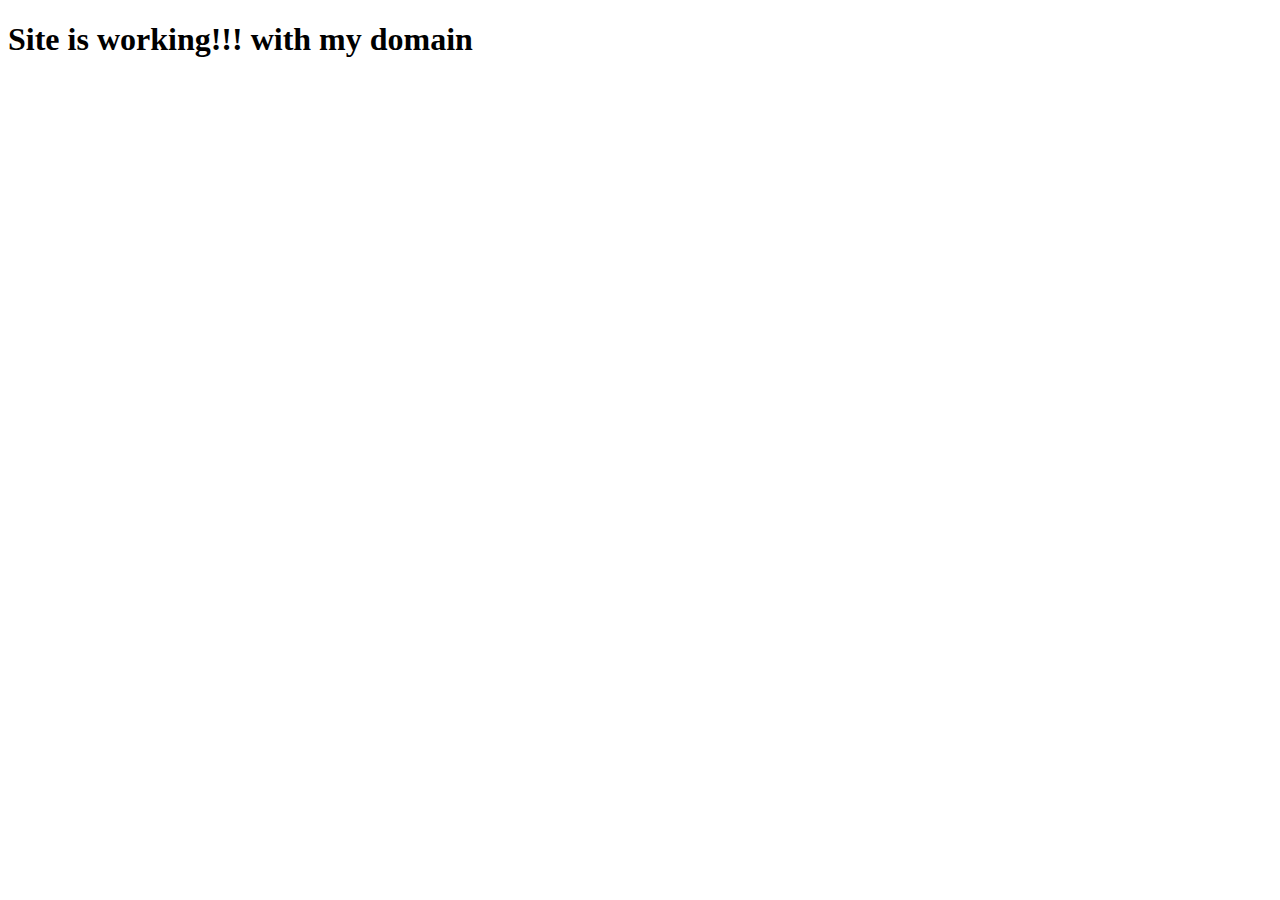
<file: index.html>
<!DOCTYPE html>
<html lang="en">
<head>
    <meta charset="UTF-8">
    <meta name="viewport" content="width=device-width, initial-scale=1.0">
    <title>Document</title>
</head>
<body>
    <section>
        <h1>Site is working!!! with my domain</h1>
    </section>
</body>
</html>
</file>
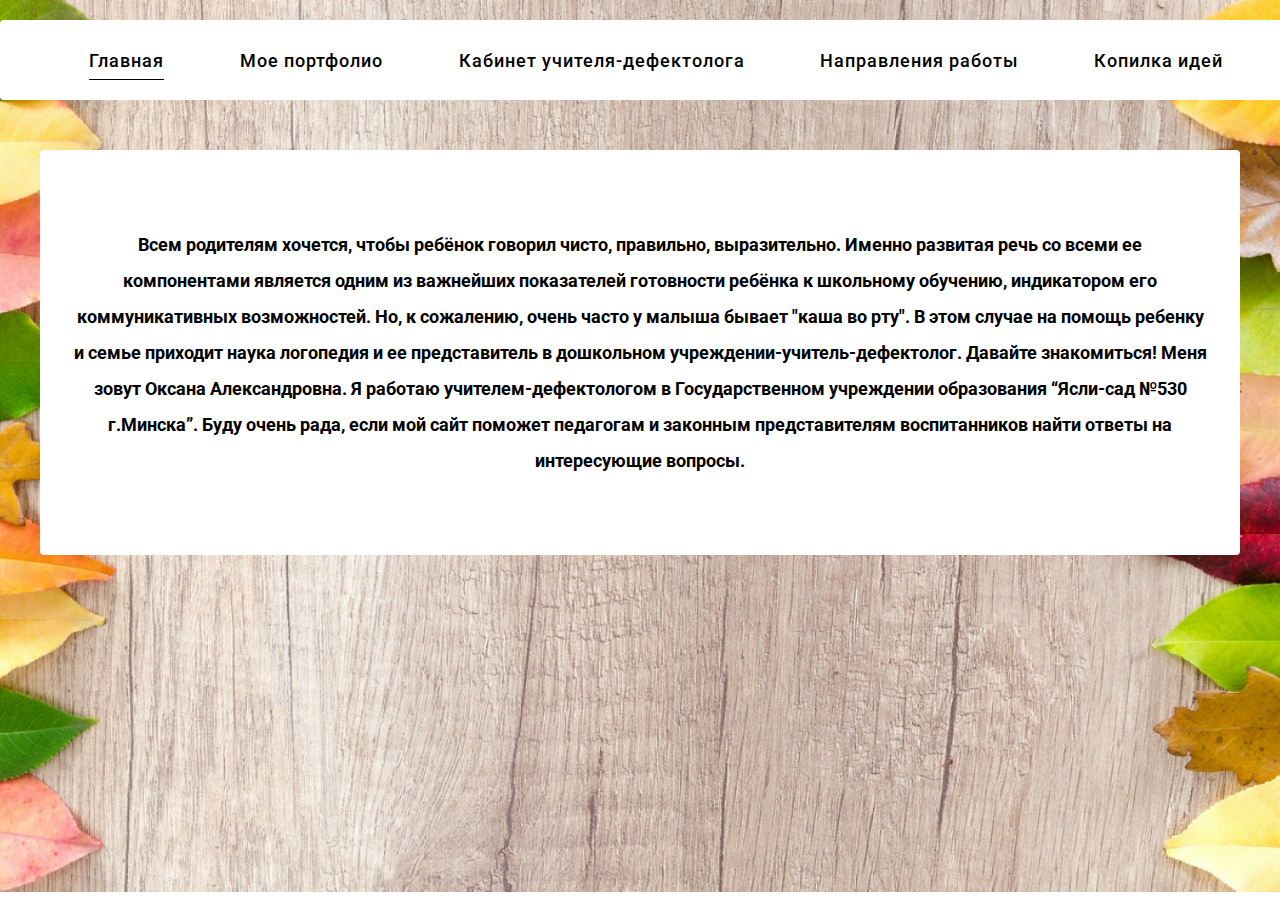
<file: docs/main.html>
<!DOCTYPE html>
<html lang="ru">
<head>
    <meta charset="UTF-8">
    <meta name="viewport" content="width=device-width, initial-scale=1.0">
    <link href="https://fonts.googleapis.com/css2?family=Roboto:wght@400;500;700;900&display=swap" rel="stylesheet">
    <link href="https://fonts.googleapis.com/css2?family=Lobster&display=swap" rel="stylesheet">
    <link href="./css/main.css" rel="stylesheet">
    <title>Document</title>
</head>
<body>
  <div class='contents'>
    <div class="heder">
        <span class="active">Главная</span>
        <span><a href="./protfolio.html">Мое портфолио</a></span>
        <span>Кабинет учителя-дефектолога</span>
        <span>Направления работы</span>
        <span>Копилка идей</span>
    </div>
    <div class="mainContent">
        <span>Всем родителям хочется, чтобы ребёнок говорил чисто, правильно, выразительно.  Именно  развитая речь со всеми ее компонентами является одним из важнейших показателей готовности ребёнка к школьному обучению, индикатором его коммуникативных возможностей.  Но, к сожалению, очень часто у малыша  бывает "каша во рту". В этом случае на помощь ребенку и семье приходит наука логопедия и ее представитель в дошкольном учреждении-учитель-дефектолог.
            Давайте знакомиться! Меня зовут Оксана Александровна. Я  работаю учителем-дефектологом в Государственном учреждении образования “Ясли-сад №530 г.Минска”. Буду очень рада, если мой сайт поможет педагогам и законным представителям воспитанников найти ответы на интересующие вопросы.
         </span>  
    </div>
  </div>
</body>
</html>
</file>
<file: docs/css/main.css>
body{
    padding: 0;
    margin: 0;
    width: 100%;
    height: 100%;
    background: url(../img/pexels-lukas-628241\ 1.jpg) no-repeat;
    background-size: cover;
}

.contents{
    width: 100%;
    height: 100%;
}
.heder{
    background: #FFFFFF;
    border-radius: 4px;
    width: 1134px;
    height: 32px;
    padding: 28px 89px 20px 89px;
    display: flex;
    flex-direction: row;
    justify-content: space-between;
    align-items: center;
    margin: 20px auto;
}
.heder>span, .heder>span>a{
    text-decoration: none;
    font-weight: 500;
    font-size: 18px;
    line-height: 23px;
    font-family: 'Roboto', sans-serif;
    letter-spacing: 1px;
    display: block;
    cursor: pointer;
    height: 30px;
    color: #000000;
   
}
.heder>span:hover{
    border-bottom: 1px solid black;
    transition: 0.4s;
}

.active{
    border-bottom: 1px solid black;
}
.mainContent{
    width: 1134px;
    height: 405px;
    background: #FFFFFF;
    border-radius: 4px;
    margin: 50px auto;
    display: flex;
    justify-content: center;
    align-items: center;
    padding: 0 33px;
}
.mainContent>span{
    font-weight: 700;
    font-size: 18px;
    line-height: 36px;
    font-family: 'Roboto', sans-serif;
    text-align: center;
}
</file>
